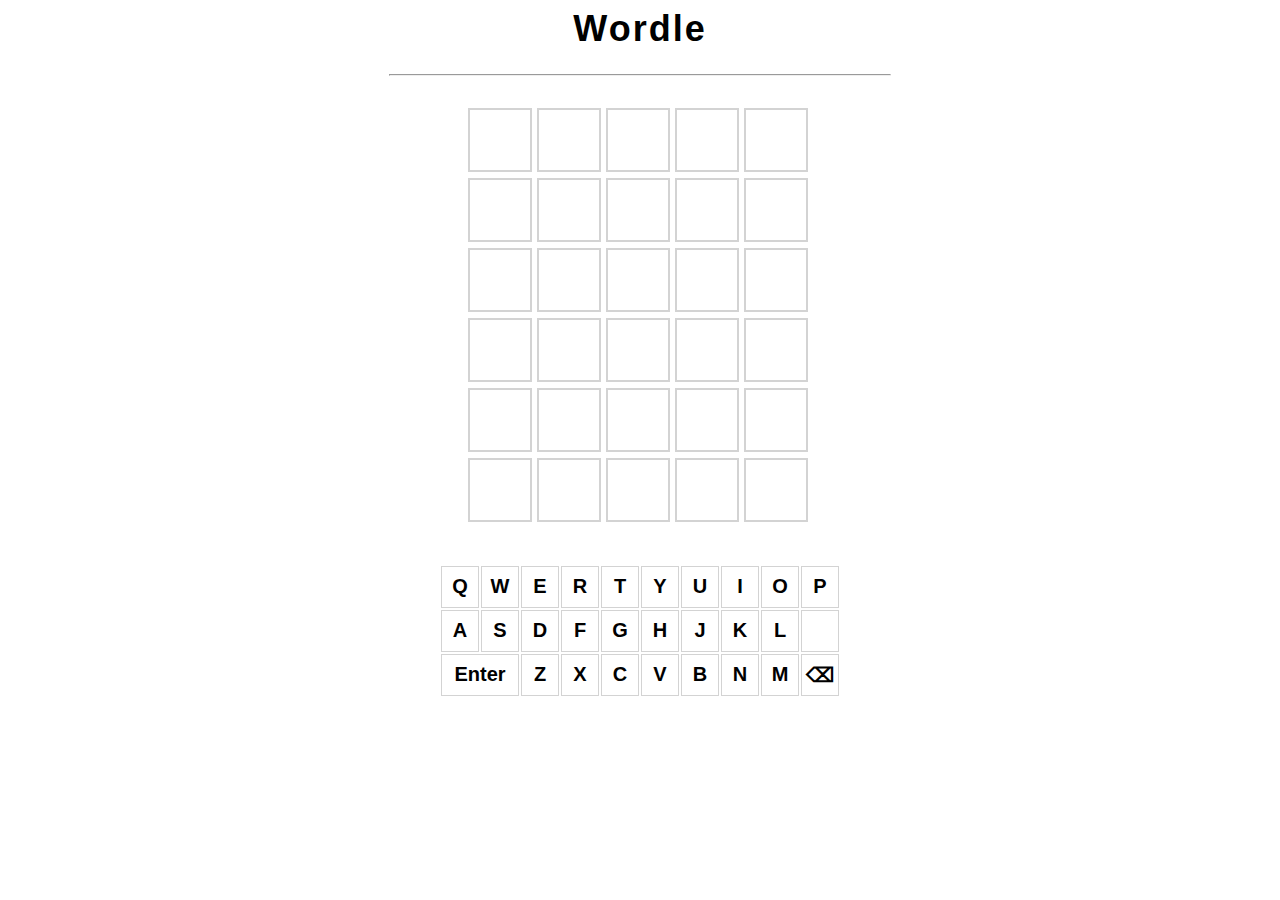
<file: wordle/index.html>
<html>
    <head>
        <title>Wordle</title>
        <meta charset="UTF-8">
        <meta name="viewport" content="width=device-width, initial-scale = 1.0">

        <link rel="stylesheet" href="wordle.css">
        <script src="wordle.js"></script>
    </head>

    <body>
        <h1 id="title">Wordle</h1>
        <hr>
        <br>
        <div id="board">
        </div>

        <br>
        <h1 id="answer"></h1>
    </body>
</html>
</file>
<file: wordle/wordle.css>
body {
    font-family: Arial, Helvetica, sans-serif;
    text-align: center;
}

hr {
    width: 500px;
}

#title {
    font-size: 36px;
    font-weight: bold;
    letter-spacing: 2px;
}

#board {
    width: 350px;
    height: 420px;
    margin: 0 auto;
    margin-top: 3px;
    display: flex;
    flex-wrap: wrap;
}

.tile {
    /* Box */
    border: 2px solid lightgray;
    width: 60px;
    height: 60px;
    margin: 2.5px;

    /* Text */
    color: black;
    font-size: 36px;
    font-weight: bold;
    display: flex;
    justify-content: center;
    align-items: center;
}

.correct {
    background-color: #6AAA64;
    color: white;
    border-color: white;
}

.present {
    background-color: #C9B458;
    color: white;
    border-color: white;
}

.absent {
    background-color: #787C7E;
    color: white;
    border-color:white;
}


.keyboard-row {
    width: 400px;

    margin: 0 auto;
    display: flex;
    flex-wrap: wrap;
}

.key-tile {
    width: 36px;
    height: 40px;
    margin: 1px;
    border: 1px solid lightgray;

    /* Text */
    font-size: 20px;
    font-weight: bold;
    display: flex;
    justify-content: center;
    align-items: center;
}

.enter-key-tile {
    width: 76px;
    height: 40px;
    margin: 1px;
    border: 1px solid lightgray;

    /* Text */
    font-size: 20px;
    font-weight: bold;
    display: flex;
    justify-content: center;
    align-items: center;
}
</file>
